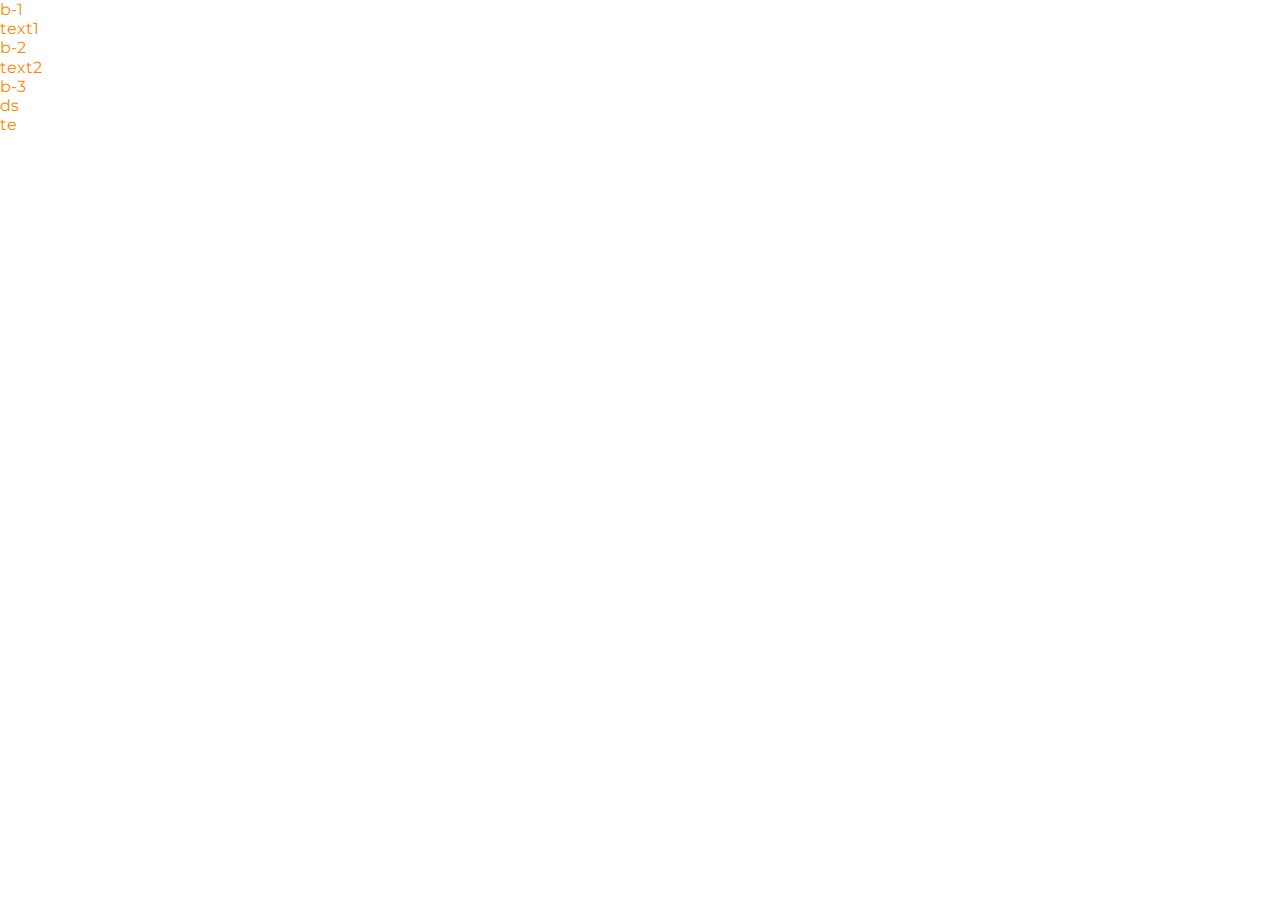
<file: test.html>
<!DOCTYPE html>
<html lang="en">

<head>
 <meta charset="UTF-8">
 <meta name="viewport" content="width=device-width, initial-scale=1.0">
 <title>Compshop</title>
 <link rel="stylesheet" href="./css/style.css">
</head>

<body>
<div class="b-all"><div class="b-1">b-1
 <div class="text-1">text1</div>
</div>
<div class="b-2">b-2<div class="text-2">text2</div></div>
</div><div class="b-3">b-3</div>
<footer class="fot">ds <p class="te">te</p></footer>

 <script src="./index.js" charset="UTF-8"></script>
</body>
<!---->

</html>
</file>
<file: css/style.css>
/* http://meyerweb.com/eric/tools/css/reset/
   v2.0-modified | 20110126
   License: none (public domain)
*/

html,
body,
div,
span,
applet,
object,
iframe,
h1,
h2,
h3,
h4,
h5,
h6,
p,
blockquote,
pre,
a,
abbr,
acronym,
address,
big,
cite,
code,
del,
dfn,
em,
img,
ins,
kbd,
q,
s,
samp,
small,
strike,
strong,
sub,
sup,
tt,
var,
b,
u,
i,
center,
dl,
dt,
dd,
ol,
ul,
li,
fieldset,
form,
label,
legend,
table,
caption,
tbody,
tfoot,
thead,
tr,
th,
td,
article,
aside,
canvas,
details,
embed,
figure,
figcaption,
footer,
header,
hgroup,
menu,
nav,
output,
ruby,
section,
summary,
time,
mark,
audio,
video {
    margin: 0;
    padding: 0;
    border: 0;
    font-size: 100%;
    font: inherit;
    vertical-align: baseline;
}

/* make sure to set some focus styles for accessibility */
:focus {
    outline: 0;
}

/* HTML5 display-role reset for older browsers */
article,
aside,
details,
figcaption,
figure,
footer,
header,
hgroup,
menu,
nav,
section {
    display: block;
}

body {
    line-height: 1;
}

ol,
ul {
    list-style: none;
}

blockquote,
q {
    quotes: none;
}

blockquote:before,
blockquote:after,
q:before,
q:after {
    content: '';
    content: none;
}

table {
    border-collapse: collapse;
    border-spacing: 0;
}

input[type=search]::-webkit-search-cancel-button,
input[type=search]::-webkit-search-decoration,
input[type=search]::-webkit-search-results-button,
input[type=search]::-webkit-search-results-decoration {
    -webkit-appearance: none;
    -moz-appearance: none;
}

input[type=search] {
    -webkit-appearance: none;
    -moz-appearance: none;
    -webkit-box-sizing: content-box;
    -moz-box-sizing: content-box;
    box-sizing: content-box;
}

textarea {
    overflow: auto;
    vertical-align: top;
    resize: vertical;
}

/**
 * Correct `inline-block` display not defined in IE 6/7/8/9 and Firefox 3.
 */

audio,
canvas,
video {
    display: inline-block;
    *display: inline;
    *zoom: 1;
    max-width: 100%;
}

/**
 * Prevent modern browsers from displaying `audio` without controls.
 * Remove excess height in iOS 5 devices.
 */

audio:not([controls]) {
    display: none;
    height: 0;
}

/**
 * Address styling not present in IE 7/8/9, Firefox 3, and Safari 4.
 * Known issue: no IE 6 support.
 */

[hidden] {
    display: none;
}

/**
 * 1. Correct text resizing oddly in IE 6/7 when body `font-size` is set using
 *    `em` units.
 * 2. Prevent iOS text size adjust after orientation change, without disabling
 *    user zoom.
 */

html {
    font-size: 100%;
    /* 1 */
    -webkit-text-size-adjust: 100%;
    /* 2 */
    -ms-text-size-adjust: 100%;
    /* 2 */
}

/**
 * Address `outline` inconsistency between Chrome and other browsers.
 */

a:focus {
    outline: thin dotted;
}

/**
 * Improve readability when focused and also mouse hovered in all browsers.
 */

a:active,
a:hover {
    outline: 0;
}

/**
 * 1. Remove border when inside `a` element in IE 6/7/8/9 and Firefox 3.
 * 2. Improve image quality when scaled in IE 7.
 */

img {
    border: 0;
    /* 1 */
    -ms-interpolation-mode: bicubic;
    /* 2 */
}

/**
 * Address margin not present in IE 6/7/8/9, Safari 5, and Opera 11.
 */

figure {
    margin: 0;
}

/**
 * Correct margin displayed oddly in IE 6/7.
 */

form {
    margin: 0;
}

/**
 * Define consistent border, margin, and padding.
 */

fieldset {
    border: 1px solid #c0c0c0;
    margin: 0 2px;
    padding: 0.35em 0.625em 0.75em;
}

/**
 * 1. Correct color not being inherited in IE 6/7/8/9.
 * 2. Correct text not wrapping in Firefox 3.
 * 3. Correct alignment displayed oddly in IE 6/7.
 */

legend {
    border: 0;
    /* 1 */
    padding: 0;
    white-space: normal;
    /* 2 */
    *margin-left: -7px;
    /* 3 */
}

/**
 * 1. Correct font size not being inherited in all browsers.
 * 2. Address margins set differently in IE 6/7, Firefox 3+, Safari 5,
 *    and Chrome.
 * 3. Improve appearance and consistency in all browsers.
 */

button,
input,
select,
textarea {
    font-size: 100%;
    /* 1 */
    margin: 0;
    /* 2 */
    vertical-align: baseline;
    /* 3 */
    *vertical-align: middle;
    /* 3 */
}

/**
 * Address Firefox 3+ setting `line-height` on `input` using `!important` in
 * the UA stylesheet.
 */

button,
input {
    line-height: normal;
}

/**
 * Address inconsistent `text-transform` inheritance for `button` and `select`.
 * All other form control elements do not inherit `text-transform` values.
 * Correct `button` style inheritance in Chrome, Safari 5+, and IE 6+.
 * Correct `select` style inheritance in Firefox 4+ and Opera.
 */

button,
select {
    text-transform: none;
}

/**
 * 1. Avoid the WebKit bug in Android 4.0.* where (2) destroys native `audio`
 *    and `video` controls.
 * 2. Correct inability to style clickable `input` types in iOS.
 * 3. Improve usability and consistency of cursor style between image-type
 *    `input` and others.
 * 4. Remove inner spacing in IE 7 without affecting normal text inputs.
 *    Known issue: inner spacing remains in IE 6.
 */

button,
html input[type="button"],
/* 1 */
input[type="reset"],
input[type="submit"] {
    -webkit-appearance: button;
    /* 2 */
    cursor: pointer;
    /* 3 */
    *overflow: visible;
    /* 4 */
}

/**
 * Re-set default cursor for disabled elements.
 */

button[disabled],
html input[disabled] {
    cursor: default;
}

/**
 * 1. Address box sizing set to content-box in IE 8/9.
 * 2. Remove excess padding in IE 8/9.
 * 3. Remove excess padding in IE 7.
 *    Known issue: excess padding remains in IE 6.
 */

input[type="checkbox"],
input[type="radio"] {
    box-sizing: border-box;
    /* 1 */
    padding: 0;
    /* 2 */
    *height: 13px;
    /* 3 */
    *width: 13px;
    /* 3 */
}

/**
 * 1. Address `appearance` set to `searchfield` in Safari 5 and Chrome.
 * 2. Address `box-sizing` set to `border-box` in Safari 5 and Chrome
 *    (include `-moz` to future-proof).
 */

input[type="search"] {
    -webkit-appearance: textfield;
    /* 1 */
    -moz-box-sizing: content-box;
    -webkit-box-sizing: content-box;
    /* 2 */
    box-sizing: content-box;
}

/**
 * Remove inner padding and search cancel button in Safari 5 and Chrome
 * on OS X.
 */

input[type="search"]::-webkit-search-cancel-button,
input[type="search"]::-webkit-search-decoration {
    -webkit-appearance: none;
}

/**
 * Remove inner padding and border in Firefox 3+.
 */

button::-moz-focus-inner,
input::-moz-focus-inner {
    border: 0;
    padding: 0;
}

/**
 * 1. Remove default vertical scrollbar in IE 6/7/8/9.
 * 2. Improve readability and alignment in all browsers.
 */

textarea {
    overflow: auto;
    /* 1 */
    vertical-align: top;
    /* 2 */
}

/**
 * Remove most spacing between table cells.
 */

table {
    border-collapse: collapse;
    border-spacing: 0;
}

html,
button,
input,
select,
textarea {
    color: #222;
}


::-moz-selection {
    background: #b3d4fc;
    text-shadow: none;
}

::selection {
    background: #b3d4fc;
    text-shadow: none;
}

img {
    vertical-align: middle;
}

fieldset {
    border: 0;
    margin: 0;
    padding: 0;
}

textarea {
    resize: vertical;
}

.chromeframe {
    margin: 0.2em 0;
    background: #ccc;
    color: #000;
    padding: 0.2em 0;
}

/* montserrat-regular - cyrillic_latin */
@font-face {
    font-display: swap;
    /* Check https://developer.mozilla.org/en-US/docs/Web/CSS/@font-face/font-display for other options. */
    font-family: 'Montserrat';
    font-style: normal;
    font-weight: 400;
    src: url('../fonts/montserrat-v29-cyrillic_latin-regular.woff2') format('woff2');
    /* Chrome 36+, Opera 23+, Firefox 39+, Safari 12+, iOS 10+ */
}

/* montserrat-600 - cyrillic_latin */
@font-face {
    font-display: swap;
    /* Check https://developer.mozilla.org/en-US/docs/Web/CSS/@font-face/font-display for other options. */
    font-family: 'Montserrat';
    font-style: normal;
    font-weight: 600;
    src: url('../fonts/montserrat-v29-cyrillic_latin-600.woff2') format('woff2');
    /* Chrome 36+, Opera 23+, Firefox 39+, Safari 12+, iOS 10+ */
}

/* montserrat-800 - cyrillic_latin */
@font-face {
    font-display: swap;
    /* Check https://developer.mozilla.org/en-US/docs/Web/CSS/@font-face/font-display for other options. */
    font-family: 'Montserrat';
    font-style: normal;
    font-weight: 800;
    src: url('../fonts/montserrat-v29-cyrillic_latin-800.woff2') format('woff2');
    /* Chrome 36+, Opera 23+, Firefox 39+, Safari 12+, iOS 10+ */
}

html {
    box-sizing: border-box;
}

*,
*::before,
*::after {
    box-sizing: inherit;
}

body {
    font-family: 'Montserrat';
    font-style: normal;
    font-size: 16px;
    line-height: 1.2;
    font-weight: 400;
    color: #F88805;
}

img {
    max-width: 100%;
    height: auto;
}

/*Header start*/
.header {
    position: fixed;
    top: 0px;
    left: 0px;
    width: 100%;
    z-index: 100;
}

.header_nav {
    background-color: #585858;
}

.header_naw_content {
    display: flex;
    flex-wrap: wrap;
    align-items: flex-start;
    justify-content: space-between;
    padding-top: 11px;
    padding-bottom: 14px;
}

/*Header_logo*/
.header_logo {
    padding-top: 10px;
    padding-right: 10px;
}

/*Header_contact*/
.header_contact {
    padding-top: 10px;
    padding-right: 10px;
}

.header_contact_link {
    text-decoration: none;
}

.header_contact_wrapper {
    display: grid;
    grid-template-columns: 27px 1fr;
    grid-template-rows: 14px 12px;
}

.header_contact_pic {
    grid-row: span 2;
}

.header_contact_phone {
    font-family: "Montserrat";
    font-weight: 400;
    font-size: 10px;
    line-height: 100%;
    letter-spacing: -4%;
    color: #FFFFFF;
}

.header_contact_manager {
    font-family: "Montserrat";
    font-weight: 400;
    font-size: 10px;
    line-height: 100%;
    letter-spacing: -4%;
    color: #F88805;
}

/*Header_naw*/
.header_naw_list {
    display: flex;
    flex-wrap: wrap;
}

.header_naw_item {
    margin-right: 64px;
    margin-top: 17px;
}

.header_naw_item:last-child {
    margin-right: 10px;
}

.header_naw_link {
    font-family: "Montserrat";
    font-weight: 400;
    font-size: 11px;
    line-height: 100%;
    letter-spacing: -4%;
    color: #FFFFFF;
    text-decoration: none;
}

.header_naw_link:hover,
.header_naw_link:focus,
.header_naw_link:active {
    color: #F88805;
}

/*Header_basket*/
.header_basket {
    padding-top: 17px;
}

/*burger*/
.burger {
    height: 30px;
    width: 40px;
    margin-top: 10px;
    position: relative;
    display: none;

}

.burger_line {
    display: block;
    height: 6px;
    width: 100%;
    background-color: #F88805;

}

.burger_line_1 {
    position: absolute;
    left: 0;
    top: 0;
}

.burger_line_2 {
    position: absolute;
    left: 0;
    top: 50%;
    transform: translateY(-50%);
}

.burger_line_3 {
    position: absolute;
    left: 0;
    bottom: 0;
}

/* .header_ln {
    padding-top: 17px;
} */

/*Header_naw_second*/
.header_second_naw {
    background-color: #333333;
    box-shadow: 0px 4px 4px 0px #00000040;
}

.header_naw_second_wraper {
    display: flex;
    flex-wrap: wrap;
    justify-content: space-between;
    align-items: center;
    padding-top: 8px;
    padding-bottom: 8px;
}

/*Header_searhc*/
.header_searhc {
    flex-grow: 1;

}

.p_search {
    display: flex;
    /* flex-wrap: wrap; */
    /* width: 761px; */
    height: 30px;
    border-radius: 4px;



}

.search_input {
    flex-grow: 1;
    background: #d9d9d9;
    background-size: 20px;
    border: 0;
    /* width: 730px; */
    height: 30px;
    border-radius: 4px 0px 0px 4px;
    font-family: "Montserrat";
    font-size: 12px;
    font-weight: 600;
    line-height: 15px;
    letter-spacing: 0.02em;
    text-align: left;
    color: #333333b2;
    padding-left: 20px;
}

.search_button {
    background: #d9d9d9 url(../img/svg/searhc_ico.svg) no-repeat center center;
    background-size: 17px;
    border: 0;
    width: 31px;
    height: 30px;
    border-radius: 0px 4px 4px 0px;
    font-family: "Montserrat";
    font-size: 12px;
    font-weight: 600;
    line-height: 15px;
    letter-spacing: 0.02em;
    text-align: left;
    color: #333333b2;
}





/*Content start*/
.main {
    background-color: #F2F2F2;
    margin-top: 121px;
}

.main_section_wrapper {
    display: grid;
    grid-template-columns: 1fr 1fr 1fr 1fr;
    grid-template-rows: auto 1fr;

    gap: 16px;
    /* padding-top: 10px; */
    padding-bottom: 239px;
}

.main_section_categories {
    grid-column: span 4;
}

.main_section_catalog_sidebar {}


/*content_categories*/
.main_section_categories_naw {
    display: flex;

}


.main_section_categories_kat {
    font-family: "Montserrat";
    font-weight: 600;
    font-size: 36px;
    line-height: 100%;
    letter-spacing: -2%;
    color: #1795D0;
    flex-grow: .5;
    margin-top: 10px;

}

.main_section_categories_list {
    display: flex;
    flex-wrap: wrap;
    align-items: center;
}

.main_section_categories_link {
    text-decoration: none;
}

.main_section_categories_item {
    min-height: 27px;
    min-width: 107px;
    border: 2px solid #F8880580;
    border-radius: 28px;
    background-color: #FFFFFF;
    margin-right: 30px;
    text-align: center;
    margin-top: 10px;
}

.main_section_categories_item>p {
    margin-top: 5px;
    font-family: "Montserrat";
    font-weight: 400;
    font-size: 12px;
    line-height: 100%;
    letter-spacing: -2%;
    color: #333333;
}

.main_section_categories_item:hover,
.main_section_categories_item:focus,
.main_section_categories_item:active {
    background-color: #F88805;

}

.main_section_categories_item>p:hover,
.main_section_categories_item>p:focus,
.main_section_categories_item>p:active {
    color: #1795D0;
}

/*content_sidebar*/
.main_section_catalog_sidebar_list {
    display: flex;
    flex-wrap: wrap;
    flex-direction: column;
    gap: 12px;
}

.main_section_catalog_sidebar_item {
    background-color: #FFFFFF;
    border-radius: 4px;
    min-height: 130px;
    padding: 15px;
}

.main_section_catalog_sidebar_item>h1 {
    font-family: "Montserrat";
    font-weight: 800;
    font-size: 14px;
    line-height: 100%;
    letter-spacing: 0%;
    color: #333333;
    margin-bottom: 8px;
}

.main_section_catalog_sidebar_form>label {
    font-family: "Montserrat";
    font-weight: 400;
    font-size: 12px;
    line-height: 14px;
    letter-spacing: 0%;
    vertical-align: middle;
    color: #222D4A;

}

.main_section_catalog_sidebar_form>input {
    border: 1.5px solid #D5D5D5;
    margin-bottom: 20px;
    margin-right: 5px;
}

/*content_product*/
.main_section_content {
    grid-column: span 3;
    display: grid;
    grid-template-columns: 1fr 1fr 1fr 1fr 1fr 1fr;
    grid-auto-rows: min-content;
    gap: 16px;
}

.main_section_content_product {
    grid-column: span 2;
    min-width: 100%;
    border-radius: 4px 4px 16px 4px;
    background-color: #FFFFFF;
    padding: 17px 24px 17px 24px;
    position: relative;


}


.main_section_content_product:hover .main_section_content_product_img {
    transform: scale(1.05);
}

.main_section_content_product_img {
    height: 243px;
    width: 100%;
    object-fit: cover;
    transition: .15s all;
}

.main_section_content_product_description {
    max-width: 80%;
}

.main_section_content_product_name {
    font-family: "Montserrat";
    font-weight: 400;
    font-size: 12px;
    line-height: 100%;
    letter-spacing: -4%;
    color: #333333;
    margin-top: 23px;
}

.main_section_content_product_cost {
    font-family: "Montserrat";
    font-weight: 400;
    font-size: 12px;
    line-height: 100%;
    letter-spacing: 0%;
    color: #000000;
    margin-top: 14px;
}

.main_section_content_product_money {
    font-family: "Montserrat";
    font-weight: 600;
    font-size: 20px;
    line-height: 100%;
    letter-spacing: 0%;
    color: #E9503C;
    margin: 12px;

}

.main_section_content_product_button {
    position: absolute;
    bottom: 0;
    right: 0;
    padding: 40px 30px;

    color: #FFFFFF;
    border-radius: 16px 0;
    border: 0;
    background: transparent url(../img/svg/basket.svg) no-repeat center;
    background-color: #5DC83E;
    z-index: 50;
}

.main_section_content_product_button:hover {
    padding: 41px 31px;
    box-shadow: 5px 5px 5px 0px rgba(5, 255, 0, 0.48);
}

.main_section_content_product_buttonlike {

    width: auto;
    border: 0;
    background-color: #FFFFFF;

}

.main_section_content_product_link {
    position: absolute;
    top: 0;
    left: 0;
    width: 100%;
    height: 100%;
    z-index: 20;
}

/*Footer start*/
.footer {
    background-color: #333333;

    /* min-height: 428px; */

}

.footer_wrapper {
    display: flex;
    flex-wrap: wrap;
    padding-top: 38px;
    padding-bottom: 38px;
    position: relative;
    min-height: 428px;


}

.footer_logo_link_wraper {
    margin-bottom: 40px;
}

.footer_logo_link {
    margin-right: 77px;


}

.footer_naw_list {
    margin-right: 77px;
    margin-bottom: 50px;
    z-index: 5;
}

.footer_naw_list>a {
    text-decoration: none;
}

.footer_naw_item {
    font-family: 'Montserrat';
    font-weight: 600;
    font-size: 15px;
    line-height: 100%;
    letter-spacing: 3%;
    color: #FFFFFF;
    margin-bottom: 20px;
}

.footer_adres {
    margin-right: 77px;
    z-index: 5;
}

.footer_adres>p {
    font-family: 'Montserrat';
    font-weight: 400;
    font-size: 13px;
    line-height: 100%;
    letter-spacing: -3%;
    color: #FFFFFF;
    margin-bottom: 20px;
}

.footer_adres_map {
    position: absolute;
    right: 60px;
    bottom: 60px;
    margin-top: 40px;
    margin-right: 50px;
    padding-left: 320px;
}

.footer_rectengl {
    position: absolute;
    right: 0;
    bottom: 0;

}

.Design {

    position: absolute;
    left: 0px;
    bottom: 0;
    padding: 5px;
    font-family: Open Sans;
    font-weight: 400;
    font-size: 10px;
    line-height: 100%;
    letter-spacing: 17%;
    color: #9C9C9C;
}



/*Other*/
.wrapper {
    max-width: 1224px;
    margin: 0 auto;
    padding: 0 10px;
}

.naw_right {
    display: none;
}

.naw_right_close_link {
    display: none;
}

/*Adaptive*/
@media screen and (max-width: 1177px) {
    .footer_wrapper {
        flex-direction: column;
    }
}

@media screen and (max-width: 1000px) {
    .main_section_content_product {
        grid-column: span 3;
    }

    .main_section_wrapper {
        padding-bottom: 130px;
    }


}

@media screen and (max-width: 767px) {
    .burger {
        display: block;
    }

    .naw_right_close_link {
        display: block;
    }

    .naw_right {
        display: block;
    }

    .header_naw_bar {
        display: none;
    }

    .main_section_categories {
        display: none;
    }

    .main_section_catalog_sidebar {
        display: none;
    }

    .main_section_content {
        grid-column: span 4;

    }

    .main_section_wrapper {
        padding-bottom: 70px;
    }

    /* nav right */
    .naw_right_close_link {
        position: fixed;
        top: 0;
        right: 0;
        background-color: transparent;
        height: 100%;
        width: 30%;
        z-index: 300;
        
        transform: translateX(110%);
        transition: .2s all linear;

    }

    .naw_right_close_link_active {
        transform: translateX(0);
    }

    .naw_right {
        position: fixed;
        top: 0;
        left: 0;
        height: 100%;
        width: 70%;
        background-color: #F88805;
        border-radius: 0 12px 12px 0;
        padding: 20px 30px;
        z-index: 101;
        box-shadow: 10px 10px 5px 0px rgba(0, 0, 0, 0.49);
        overflow-y: auto;
        transform: translateX(-110%);
        transition: .2s all linear;

    }

    .naw_right_active {
        transform: translateX(0);
    }

    .naw_right::-webkit-scrollbar {
        display: none;
    }



    .naw_site,
    .naw_categories {
        display: flex;
        flex-wrap: wrap;
        flex-direction: column;
        display: inline-block;
        padding-bottom: 10px;
        margin-bottom: 30px;
        border-bottom: 5px solid #1795D0;
        width: 95%;
    }

    .naw_site_title {
        font-family: "Montserrat";
        font-weight: 600;
        font-size: 26px;
        line-height: 100%;
        letter-spacing: -2%;
        color: #1795D0;
        margin-bottom: 10px;


    }

    .naw_site_item {
        margin-bottom: 10px;
        font-family: "Montserrat";
        font-weight: 400;
        font-size: 11px;
        line-height: 100%;
        letter-spacing: -4%;
        color: #FFFFFF;
        background-color: #585858;
        border-radius: 4px;
        padding: 15px;
        box-shadow: 9px 10px 17px 0px rgba(0, 0, 0, 0.75);
        width: 90%;
    }

    .naw_site_link {
        text-decoration: none;

    }

    .naw_site_item:hover,
    .naw_site_item:focus,
    .naw_site_item:active {

        box-shadow: 9px 10px 17px 0px rgba(0, 0, 0, 0.6);

    }

    .naw_site_param {
        margin-bottom: 10px;
        background-color: #FFFFFF;
        border-radius: 4px;
        padding: 15px;
        box-shadow: 9px 10px 17px 0px rgba(0, 0, 0, 0.75);
        width: 90%;
    }

    .naw_site_title_param {
        font-family: "Montserrat";
        font-weight: 800;
        font-size: 14px;
        line-height: 100%;
        letter-spacing: 0%;
        color: #333333;
        margin-bottom: 8px;
        
    }
}

@media screen and (max-width: 530px) {
    .main_section_content_product {
        grid-column: span 6;
    }

    .main_section_wrapper {
        padding-bottom: 30px;
    }
}
</file>
